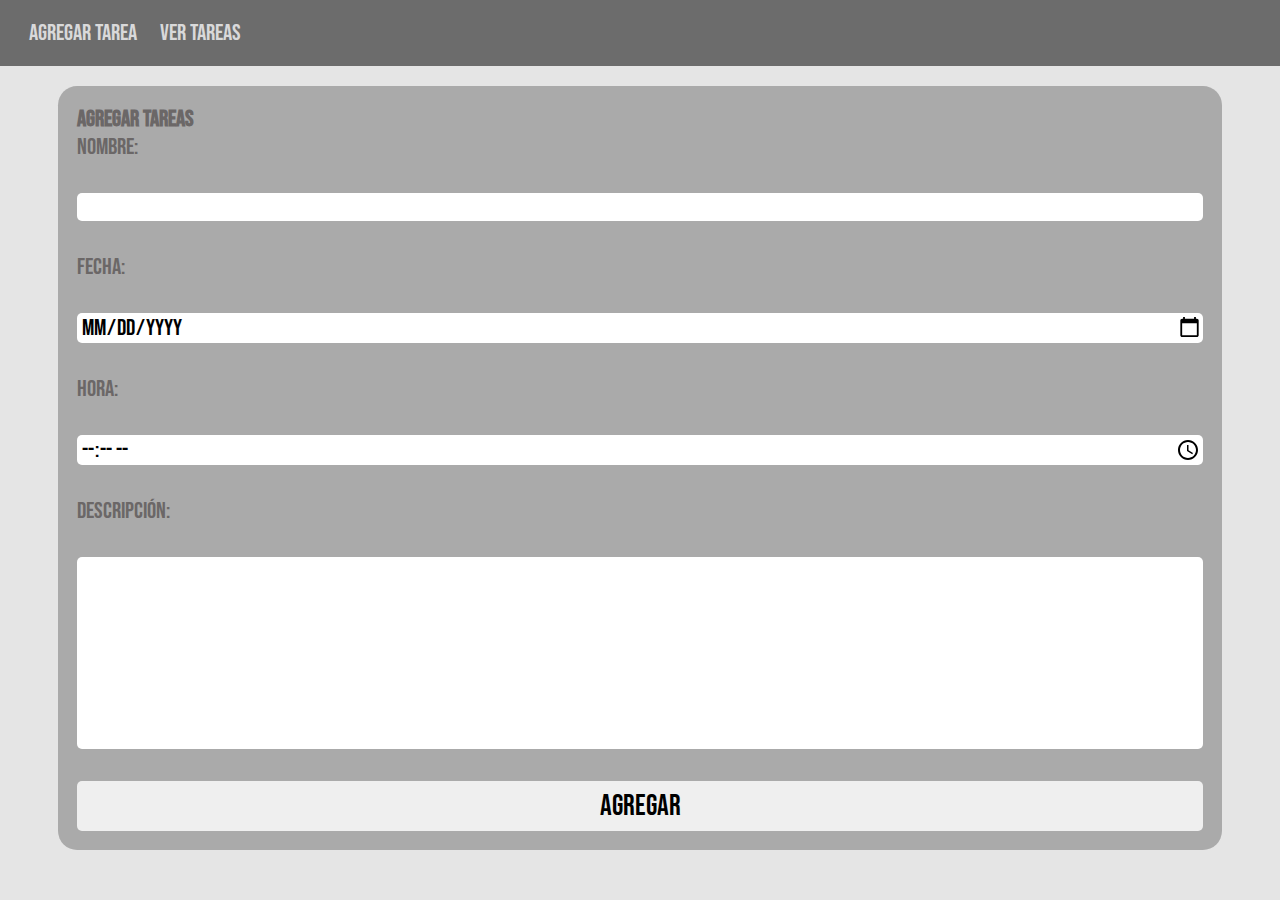
<file: index.html>
<!DOCTYPE html>
<html lang="es">
<head>
    <meta charset="UTF-8">
    <meta name="viewport" content="width=device-width, initial-scale=1.0">
    <title>Gestor Tareas</title>
</head>
<body>
    <!DOCTYPE html>
<html lang="es">
<head>
    <meta charset="UTF-8">
    <meta name="viewport" content="width=device-width, initial-scale=1.0">
    <title>Gestion Tareas</title>
    <link rel="stylesheet" href="css/main.css">
    <link rel="stylesheet" href="css/formularioAgregar.css">
</head>
<body>
    <nav>
        <a href="index.html">Agregar Tarea</a>
        <a href="pages/VerTareas.html">Ver Tareas</a>
    </nav>
    <form id="formulario">
        <h1>Agregar Tareas</h1>
        <label for="name">Nombre:</label><br>
        <input type="text" id="name" name="name" required><br>
        <label for="date">Fecha:</label><br>
        <input type="date" id="date" name="date" required><br>
        <label for="time">Hora:</label><br>
        <input type="time" id="time" name="time" required><br>
        <label for="description">Descripción:</label><br>
        <textarea id="description" name="description"></textarea><br>
        <button type="submit">Agregar</button>
    </form>
    <script src="js/agregarTarea.js"></script>
</body>
</html>
</body>
</html>
</file>
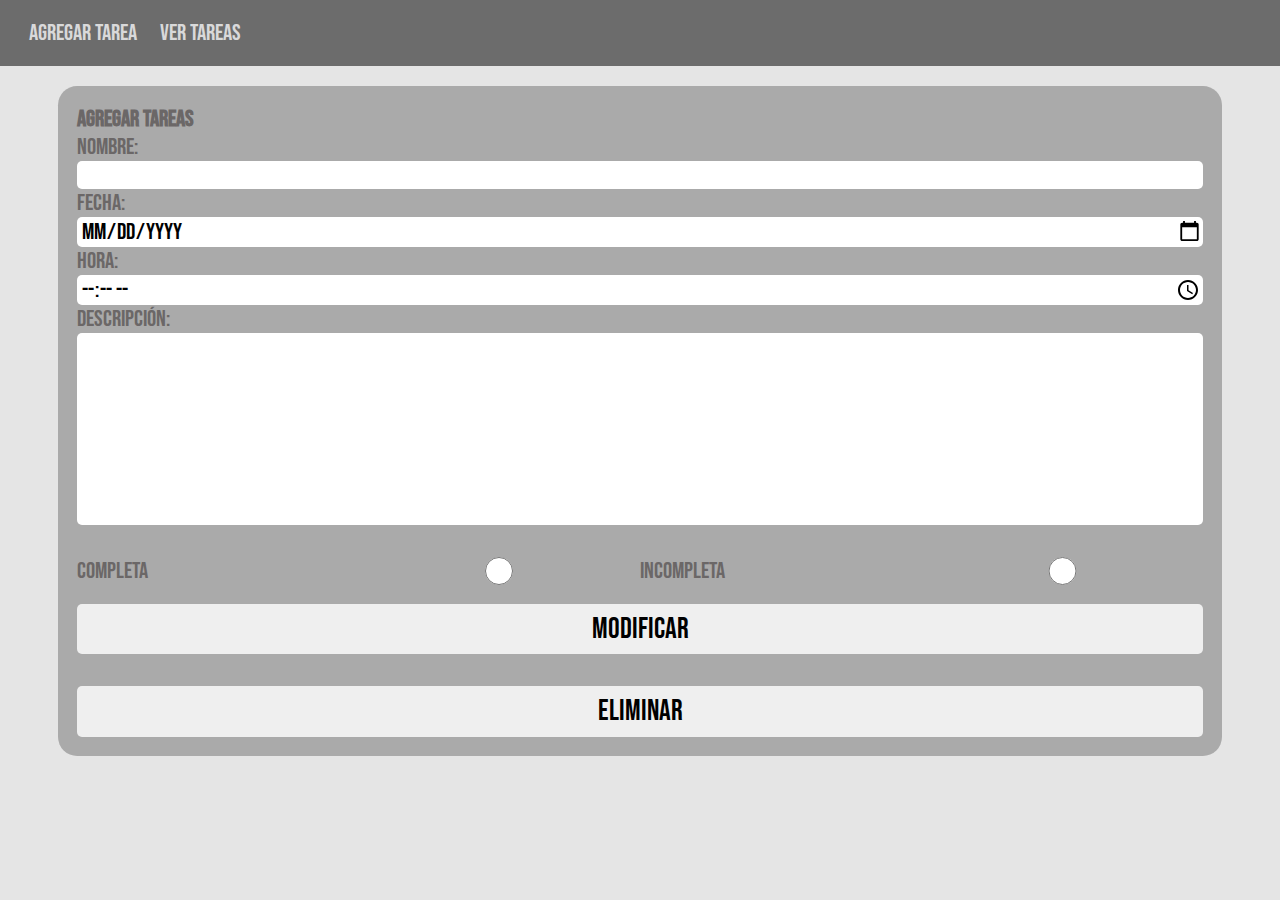
<file: pages/Modificar.html>
<html lang="es">
<head>
    <meta charset="UTF-8">
    <meta name="viewport" content="width=device-width, initial-scale=1.0">
    <title>Gestion Tareas Modificar</title>
    <link rel="stylesheet" href="../css/main.css">
    <link rel="stylesheet" href="../css/formularioAgregar.css">
</head>
<body>
    <nav>
        <a href="../index.html">Agregar Tarea</a>
        <a href="../pages/VerTareas.html">Ver Tareas</a>
    </nav>
    <form id="formulario">
        <h1>Agregar Tareas</h1>
        <label for="name">Nombre:</label>
        <input type="text" id="name" name="name" required>
        <label for="date">Fecha:</label>
        <input type="date" id="date" name="date" required>
        <label for="time">Hora:</label>
        <input type="time" id="time" name="time" required>
        <label for="description">Descripción:</label>
        <textarea id="description" name="description"></textarea><br>
        <span><label for="">Completa</label><input id="radio-completa" type="radio"><label for="">Incompleta</label><input id="radio-incompleta" type="radio"></span>
        <button type="submit">Modificar</button><br>
        <button onclick="eliminarTarea()">Eliminar</button>
    </form>
    
    <script src="../js/modificar.js"></script>
</body>
</html>
</body>
</html>
</file>
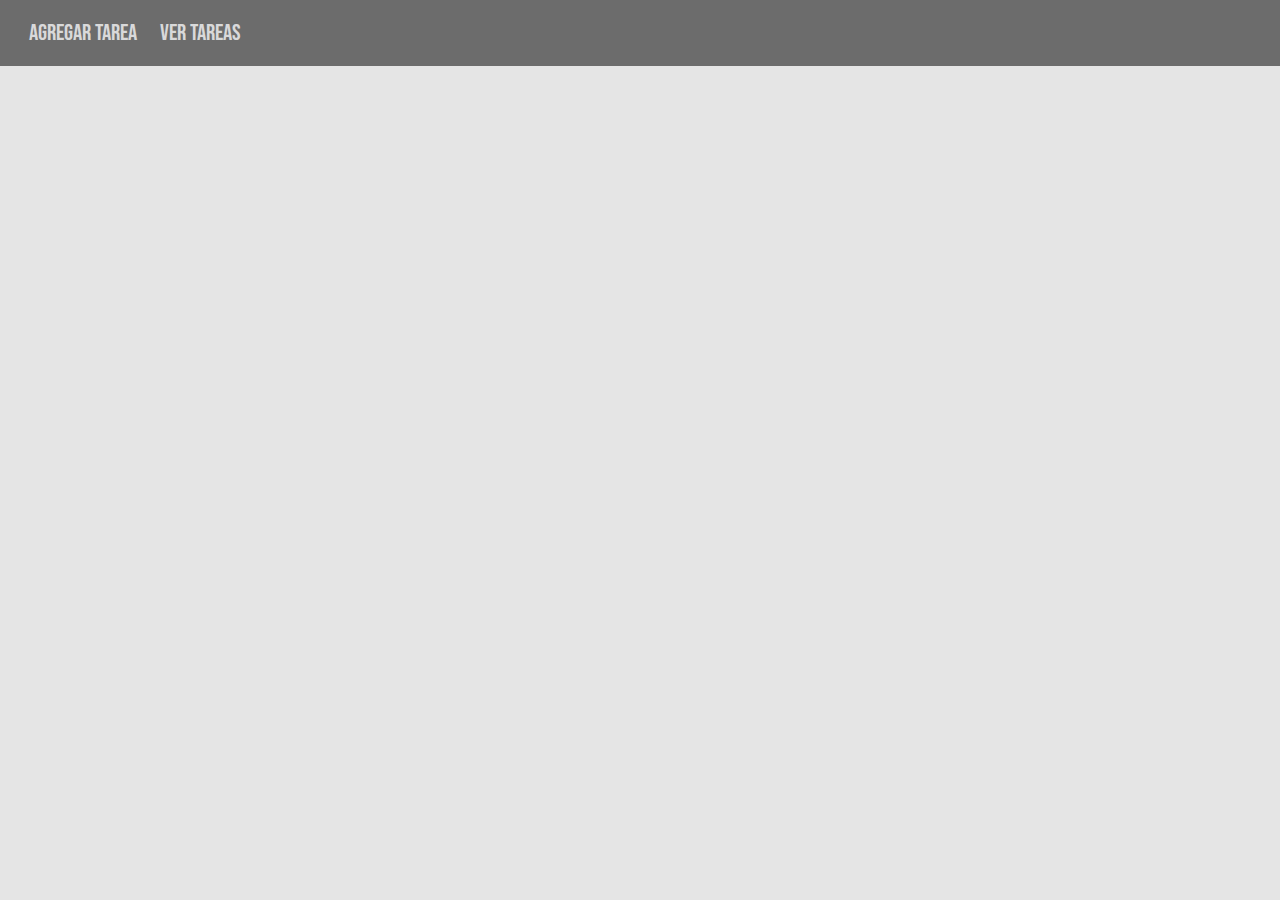
<file: pages/VerTareas.html>
<!DOCTYPE html>
<html lang="es">
<head>
    <meta charset="UTF-8">
    <meta name="viewport" content="width=device-width, initial-scale=1.0">
    <link rel="stylesheet" href="../css/VerTareas.css">
    <title>Gestor Tareas Vista</title>
</head>
<body>
    <!DOCTYPE html>
<html lang="es">
<head>
    <meta charset="UTF-8">
    <meta name="viewport" content="width=device-width, initial-scale=1.0">
    <title>Gestion Tareas Vista</title>
    <link rel="stylesheet" href="../css/main.css">
</head>
<body>
    <nav>
        <a href="../index.html">Agregar Tarea</a>
        <a href="../pages/VerTareas.html">Ver Tareas</a>
    </nav>
    <div class="contenedorTareas">
    </div>
    <script src="../js/VerTareas.js"></script>
</body>
</html>
</body>
</html>
</file>
<file: css/main.css>
@import url('https://fonts.googleapis.com/css2?family=Bebas+Neue&display=swap');

*{margin: 0;padding: 0;box-sizing: border-box; font-family: "Bebas Neue", sans-serif; font-size: 1.2rem;}
nav{
    background: #6c6c6c;
    padding: 1rem;
}
body{
    background: #e5e5e5;
    color: rgb(255, 255, 255);
}
nav a{
    text-decoration: none;
    margin-inline: .5rem;
    color: rgb(217, 217, 218);
    transition: all .3s ease;
}
nav a:hover{
    color: white;
}
</file>
<file: css/formularioAgregar.css>
form{
    font-size: 1.4rem;
    color: rgb(107, 103, 103);
    border-radius: 1rem;
    padding: 1rem;
    background: #aaa;
    display: flex;
    flex-direction: column;
    margin-inline: 3rem;
    margin-top:1rem;
}
form input{
    padding-left: .2rem;
    border: 0;
    border-radius: 5px;
    width: 100%;
}
form textarea{
    height: 10rem;
    padding-left: .2rem;
    border: 0;
    border-radius: 5px;
    width: 100%;
    resize: none;
}
form span{
    display: grid;
    grid-template-columns: repeat(4,1fr);
    justify-content: space-between;
    margin-bottom: 1rem;
}
@media (max-width : 500px){
    form span{
        grid-template-columns: repeat(2,1fr);
        gap: 10px;
    }
}
form button{
    font-size: 1.5rem;
    border: 0;
    border-radius: 5px;
    padding-block: .4rem ;
    transition: all .3s ease;
}
form button:hover{
    transform: scaleX(1.006) translateY(-1px);
}
</file>
<file: css/VerTareas.css>
.contenedorTareas{
    margin: 2rem;
    display: grid;
    grid-template-columns: repeat(4,1fr);
    grid-gap: 1rem;
    grid-auto-rows: minmax(100px, auto);
}
#completadaTarea{
    color: rgb(26, 152, 30);
}
#pendienteTarea{
    color: rgb(181, 87, 14);
}
@media (max-width: 1240px){
    .contenedorTareas{
        grid-template-columns: repeat(3,2fr);
    }
}

@media (max-width: 768px) {
 .contenedorTareas {
    grid-template-columns: repeat(2,1fr);
  }
}
@media(max-width: 500px){
    .contenedorTareas{
        grid-template-columns: repeat(1,2fr);
    }
}

.tarea{
    border-radius: 10px;
    gap: 10px;
    display: flex;
    flex-direction: column;
    padding: 1rem;
    color: rgb(80, 80, 80);
    background: #aaa;
    box-shadow: 5px 10px 10px #24242487;
}
.tarea button{
    cursor: pointer;
    border: 0;
    border-radius: 5px;
}
</file>
